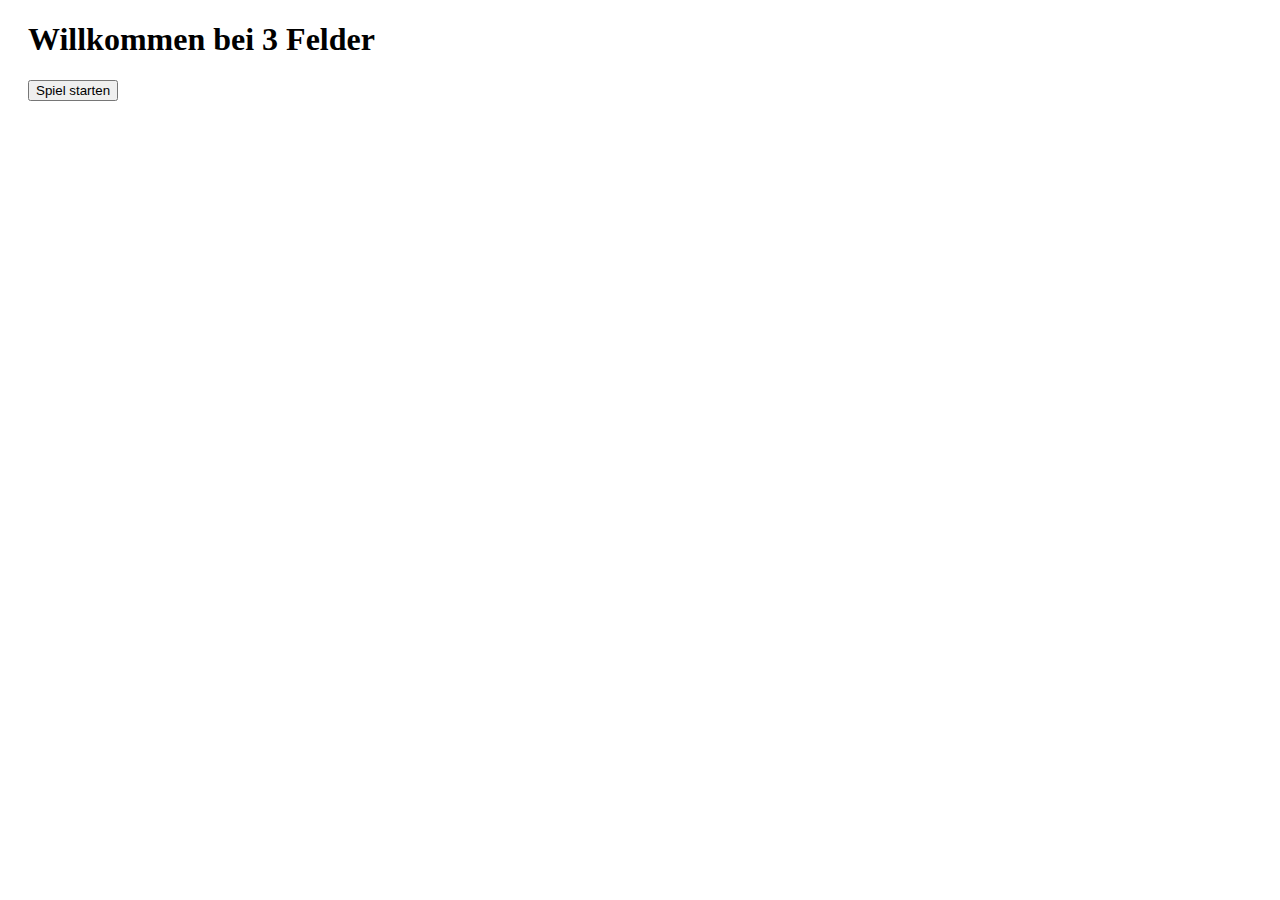
<file: 3 Felder HTML v03.html>
<!DOCTYPE html>
<html lang="de">
<head>
  <meta charset="UTF-8">
  <title>3 Felder</title>
  <link rel="stylesheet" href="style.css">
</head>
<body>

  <!-- TITELSEITE – Einstieg ins Spiel -->
  <div id="startPage" class="page active">
    <h1>Willkommen bei 3 Felder</h1>
    <button onclick="showPage('settingsPage')">Spiel starten</button>
  </div>

  <!-- EINSTELLUNGSSEITE – Spielkonfiguration -->
  <div id="settingsPage" class="page">
    <h2>Spieleinstellungen</h2>
    <button onclick="showPage('startPage')">Titelseite</button>

    <p>Rasterauswahl:</p>
    <div id="gridSelector">
      <div class="gridOption" onclick="selectGrid(3)">3×3</div>
      <div class="gridOption" onclick="selectGrid(4)">4×4</div>
      <div class="gridOption selected" onclick="selectGrid(5)">5×5</div>
      <div class="gridOption" onclick="selectGrid(6)">6×6</div>
    </div>

    <label>Spieler-Name:</label>
    <input type="text" id="playerName" value="Spieler"><br><br>

    <label>Spieler-Symbol:</label>
    <input type="text" id="playerInput" maxlength="3" value="X">

    <label>Spieler-Farbe:</label>
    <input type="color" id="playerColor" value="#ffff00"><br><br>

    <label>KI-Name:</label>
    <input type="text" id="aiName" value="KI"><br><br>

    <label>KI-Symbol:</label>
    <input type="text" id="aiInput" maxlength="3" value="O">

    <label>KI-Farbe:</label>
    <input type="color" id="aiColor" value="#1802f2"><br><br>

    <!-- Schwierigkeitsgrad-Auswahl -->
    <p>Schwierigkeitsgrad:</p>
    <div id="difficultySelector">
      <button class="difficultyOption selected" onclick="setDifficulty('easy')">Leicht</button>
      <button class="difficultyOption" onclick="setDifficulty('medium')">Mittel</button>
      <button class="difficultyOption hidden">Schwer</button>
    </div><br>

    <!-- Erstzug-Auswahl -->
    <p>Wem gehört der erste Zug?</p>
    <div id="firstMoveSelector">
      <button class="firstMoveOption selected" onclick="setFirstMove('player')">Spieler</button>
      <button class="firstMoveOption" onclick="setFirstMove('ai')">KI</button>
      <button class="firstMoveOption" onclick="setFirstMove('random')">Zufällig</button>
    </div><br>

    <!-- Regelung bei Unentschieden -->
    <p>Regelung bei Unentschieden:</p>
    <div id="drawRuleSelector">
      <button class="drawRuleOption selected" onclick="setDrawRule('draw')">Unentschieden möglich</button>
      <button class="drawRuleOption" onclick="setDrawRule('winner')">Wer nachzieht, gewinnt bei Gleichstand</button>
    </div><br>

    <button onclick="startGame()">Spiel beginnen</button>
  </div>

  <!-- SPIELSEITE – aktives Spielfeld -->
  <div id="gamePage" class="page">
    <h2 id="gameTitle">Spiel läuft</h2>
    <p id="score">Spieler: 0 | KI: 0</p>
    <div id="gameBoard"></div>
  </div>

  <!-- ERGEBNISSEITE – Spielauswertung -->
  <div id="resultPage" class="page">
    <h2>Spiel beendet</h2>
    <p id="resultText"></p>
    <div id="resultStars">
      <p id="playerStars"></p>
      <p id="aiStars"></p>
    </div>
    <button onclick="showPage('settingsPage')">Zurück zu Einstellungen</button>
    <button onclick="showPage('startPage')">Zurück zur Startseite</button>
  </div>

  <script src="script.js"></script>
</body>
</html>
</file>
<file: style.css>
/* ────────────────────────────── */
/* Seitenstruktur und Übergänge  */
/* ────────────────────────────── */

.page {
  margin: 20px;
  opacity: 0;                      /* Unsichtbar beim Start */
  transition: opacity 0.5s ease;   /* Fade-Effekt beim Seitenwechsel */
  display: none;                   /* Standardmäßig ausgeblendet */
}

.page.active {
  display: block !important;       /* Sichtbar, wenn aktiv */
  opacity: 1;                      /* Voll sichtbar */
}

/* ────────────────────────────── */
/* Spielfeld-Layout              */
/* ────────────────────────────── */

#gameBoard {
  display: grid;                   /* Rasterdarstellung */
  grid-gap: 5px;                   /* Abstand zwischen Zellen */
  margin-top: 10px;
}

/* ────────────────────────────── */
/* Zellen im Spielfeld           */
/* ────────────────────────────── */

.cell {
  width: 60px;
  height: 60px;
  background-color: #eee;          /* Standardfarbe */
  text-align: center;
  line-height: 60px;
  font-size: 18px;
  cursor: pointer;
  border: 1px solid #ccc;
  overflow: hidden;
}

/* ────────────────────────────── */
/* Blockierte Felder             */
/* ────────────────────────────── */

.blocked {
  background-color: #999 !important; /* Graue Sperrfarbe */
  pointer-events: none;              /* Nicht anklickbar */
}

/* ────────────────────────────── */
/* Letzter Zug (visuelle Markierung) */
/* ────────────────────────────── */

.lastMove {
  border: 3px solid black !important; /* Schwarzer Rahmen für letzten Zug */
}

/* ────────────────────────────── */
/* Eingabefelder und Labels      */
/* ────────────────────────────── */

input[type="text"] {
  width: 80px;
  margin-right: 10px;
}

input[type="color"] {
  margin-right: 20px;
}

label {
  margin-right: 5px;
}

/* ────────────────────────────── */
/* Rasterauswahl                 */
/* ────────────────────────────── */

#gridSelector {
  display: flex;
  gap: 10px;
  margin-bottom: 10px;
}

.gridOption {
  padding: 10px;
  border: 2px solid #ccc;
  cursor: pointer;
  user-select: none;
  background-color: #f0f0f0;
}

.gridOption.selected {
  border-color: #000;
  background-color: #ddd;
}
</file>
